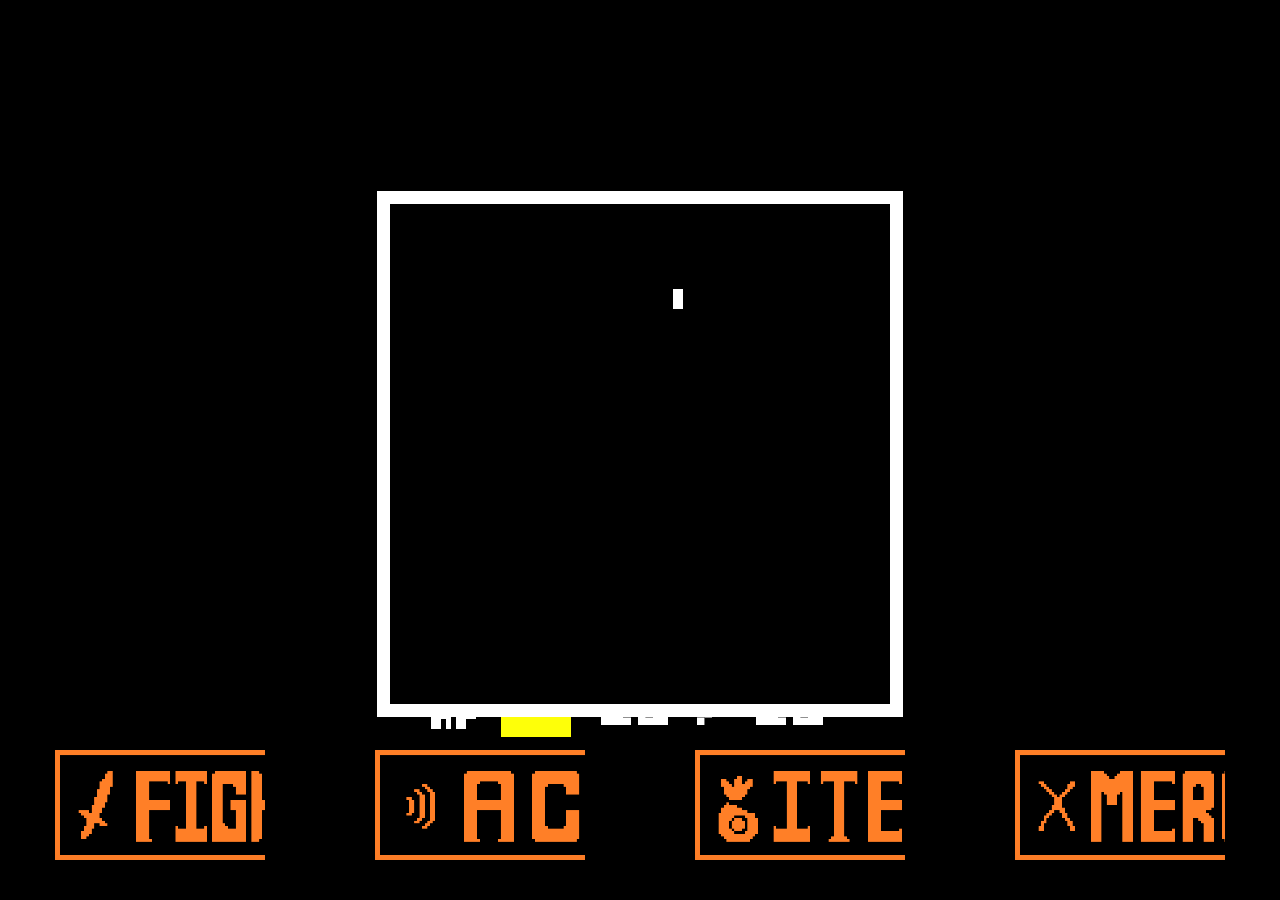
<file: index.html>
<!DOCTYPE html>
<html lang="en">
<head>
    <meta charset="UTF-8">
    <meta name="viewport" content="width=device-width, initial-scale=1.0">
    <title>Undertale Battle Engine</title>
    <link rel="stylesheet" href="style.css">
</head>
<body>
    <div class="battle-container">
        <div class="game-over-options" style="display: none;">
            <span class="game-over-option" id="continue">Continue?</span>
            <span class="game-over-option" id="give-up">Give up.</span>
        </div>
        <div class="health-bar-container">
            <div class="health-bar">
                <div class="hp-text">HP</div>
                <div class="player-bar" id="player-bar"></div>
            </div>
            <div class="hp-value">20 / 20</div>
        </div>
        <div id="battle-box">
            <div id="soul" class="soul"></div>
<div id="hello-world" class="hello-world"></div>        </div>
        <div class="action-buttons">
            <button id="attack-btn" class="action-button" style="background-image: url('resources/FIGHT_button.png')">FIGHT</button>
            <button id="defend-btn" class="action-button" style="background-image: url('resources/ACT_button.png')">ACT</button>
            <button id="item-btn" class="action-button" style="background-image: url('resources/ITEM_button.png')">ITEM</button>
            <button id="mercy-btn" class="action-button" style="background-image: url('resources/MERCY_button.png')">MERCY</button>
        </div>

    </div>
    <script src="script.js"></script>
</body>
</html>
</file>
<file: style.css>
body {
    font-family: 'Arial', sans-serif;
    background-color: #000000;
    color: white;
    display: flex;
    justify-content: center;
    align-items: center;
    height: 100vh;
    margin: 0;
}

body.game-over .soul {
    position: fixed;
    left: 50%;
    top: 50%;
    transform: translate(-50%, -50%);
}

.battle-container {
    text-align: center;
    padding: 20px;
    background-color: #000000;
    position: relative;
}

.health-bar-container {
    display: flex;
    align-items: center;
    justify-content: center;
    position: fixed;
    bottom: 160px;
    left: 50%;
    transform: translateX(-50%);
    width: 100%;
    padding-left: 50px;
}

.health-bar {
    width: 70px;
    height: 53px;
    background-color: black;
    position: relative;
    margin: 0 15px 0 0;
}

.hp-text {
    font-family: 'CryptOfTomorrow';
    position: absolute;
    left: -70px;
    top: 50%;
    transform: translateY(-50%);
    color: white;
    font-size: 40px;
}

.hp-value {
    font-family: 'TroubleBeneathTheDome';
    color: white;
    font-size: 59px;
    margin-left: 15px;
}

.player-bar {
    height: 100%;
    background-color: rgb(254, 255, 9);
    width: 100%;
    position: relative;
    overflow: hidden;
}

.player-bar::after {
    content: '';
    position: absolute;
    top: 0;
    right: 0;
    height: 100%;
    background-color: #c00404;
    width: var(--damaged-width, 0%);
    transition: width 0.5s;
}

#battle-box {
    width: 500px;
    height: 500px;
    background-color: #000000;
    position: absolute;
    top: 60%;
    left: 50%;
    transform: translate(-50%, -50%);
    overflow: hidden;
    border: 13px solid white;
}

.soul {
    width: 40px;
    height: 40px;
    background-image: url('https://seeklogo.com/images/U/undertale-red-soul-logo-8D3C517EF0-seeklogo.com.png');
    background-size: contain;
    background-repeat: no-repeat;
    position: absolute;
    transition: none;
}

.action-buttons {
    display: flex;
    justify-content: center;
    position: fixed;
    bottom: 40px;
    left: 0;
    right: 0;
}

.action-button {
    width: 290px;
    height: 110px;
    background-color: transparent;
    border: none;
    color: rgba(255, 255, 255, 0);
    font-size: 16px;
    margin: 0 55px;
    background-size: cover;
    cursor: pointer;
}

@font-face {
    font-family: 'PressStart2P';
    src: url('fonts/PressStart2P-Regular.ttf') format('truetype');
}

@font-face {
    font-family: '8BitOperator';
    src: url('fonts/8BitOperator.ttf') format('truetype');
}

@font-face {
    font-family: 'CryptOfTomorrow';
    src: url('fonts/CryptOfTomorrow.ttf') format('truetype');
}

@font-face {
    font-family: 'TroubleBeneathTheDome';
    src: url('fonts/TroubleBeneathTheDome.ttf') format('truetype');
}

.projectile {
    position: absolute;
    width: 10px;
    height: 20px;
    background-color: white;
}

.game-over-options {
    display: none;
    position: fixed;
    top: 0;
    left: 0;
    right: 0;
    bottom: 0;
    background-color: black;
    justify-content: center;
    align-items: center;
    z-index: 9999;
    pointer-events: auto;
}

.game-over-option {
    font-family: '8BitOperator';
    font-size: 48px;
    color: white;
    margin: 0 50px;
    display: inline-block;
    transition: color 0.3s;
}

body.game-over .game-over-options {
    display: flex !important;
}

body.game-over .soul {
    width: 20px;
    height: 20px;
    position: fixed;
    left: 50%;
    top: 50%;
    transform: translate(-50%, -50%);
    z-index: 10000;
    background-color: red !important;
    background-image: url('https://seeklogo.com/images/U/undertale-red-soul-logo-8D3C517EF0-seeklogo.com.png') !important;
    display: block !important;
    border: 1px solid rgb(255, 0, 0); /* Add a border to check visibility */
}

body.game-over .game-over-options {
    display: flex !important;
}

body.game-over .battle-container {
    display: none;
}

.hello-world {
    font-family: '8BitOperator', PressStart2P, sans-serif;
    font-size: 36px;
    color: white;
    position: absolute;
    top: 20px;
    left: 20px;
    text-align: left;
    line-height: 1.5;
    letter-spacing: 2px;
}
</file>
